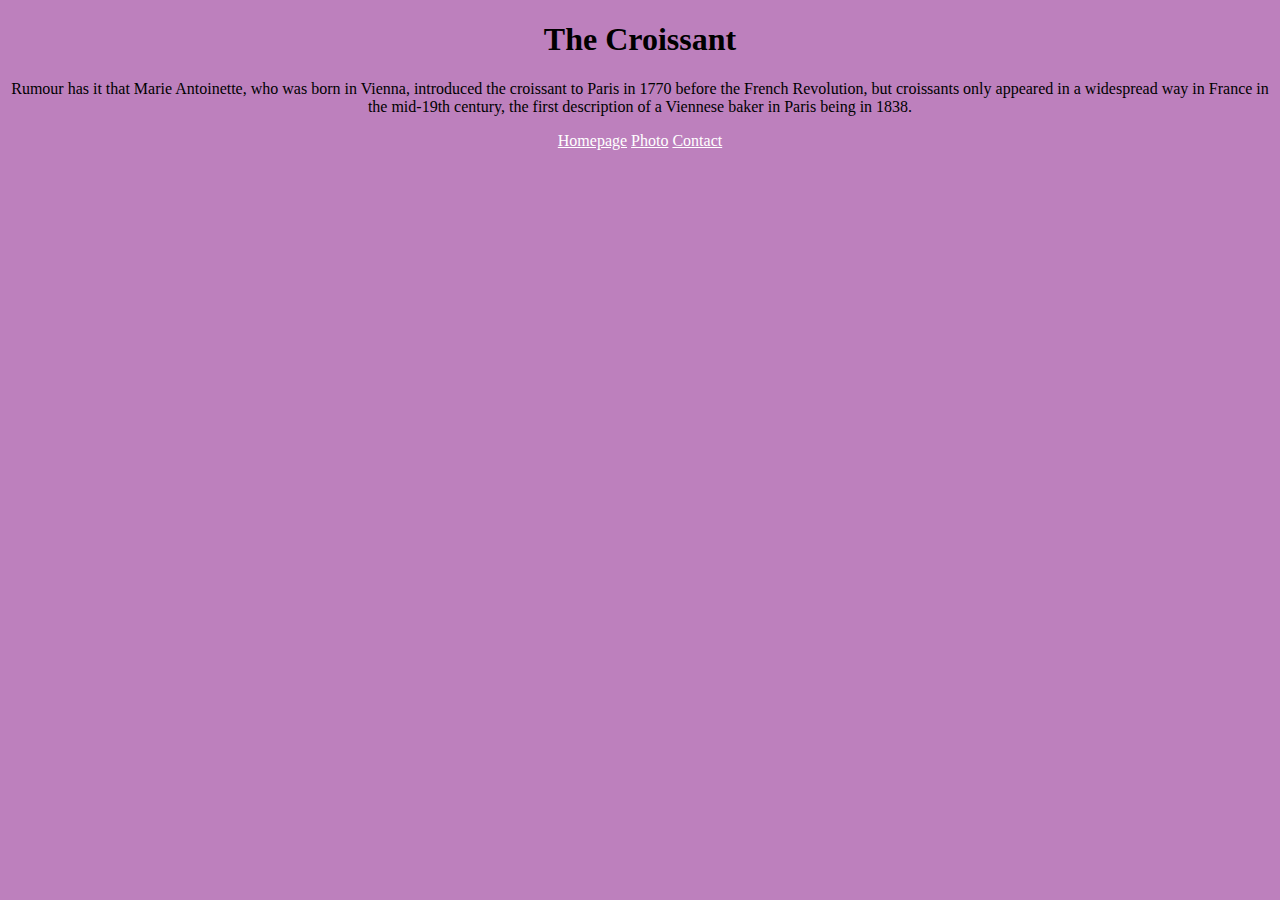
<file: index.html>
<!DOCTYPE html>
<html lang="en">
  <head>
    <meta charset="UTF-8" />
    <meta http-equiv="X-UA-Compatible" content="IE=edge" />
    <meta name="viewport" content="width=<device-width>, initial-scale=1.0" />
    <meta
      name="description"
      content="The croissant is a beloved pastry that didn't get its start where you might think."
    />
    <title>The History of the Croissant</title>
    <link rel="stylesheet" href="/src/style.css" />
  </head>
  <body>
    <h1>The Croissant</h1>
    <p class="croissant-history">
      Rumour has it that Marie Antoinette, who was born in Vienna, introduced
      the croissant to Paris in 1770 before the French Revolution, but
      croissants only appeared in a widespread way in France in the mid-19th
      century, the first description of a Viennese baker in Paris being in 1838.
    </p>

    <footer>
      <a href="/">Homepage</a>
      <a href="/photo.html">Photo</a>
      <a href="/contact.html">Contact</a>
    </footer>
  </body>
</html>
</file>
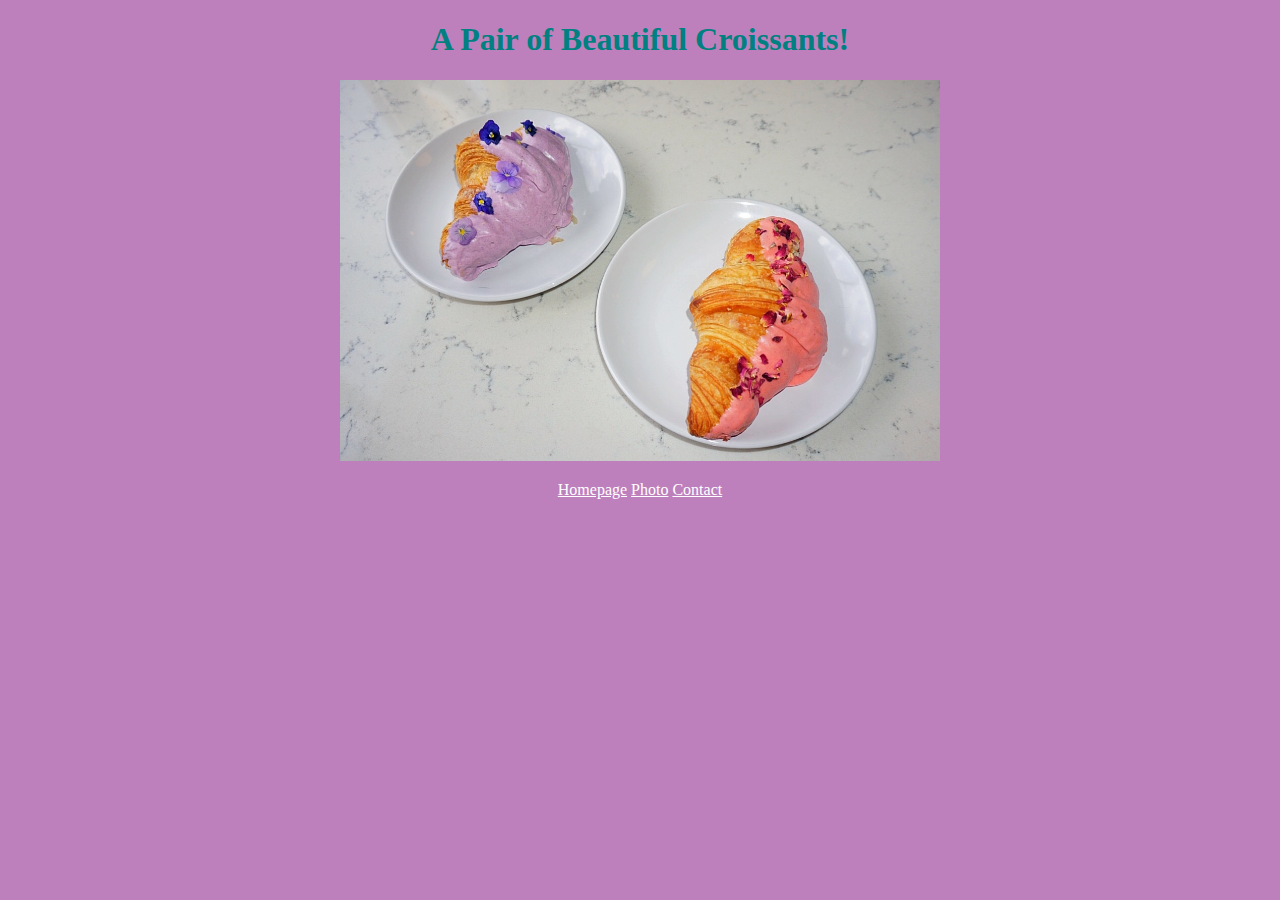
<file: photo.html>
<!DOCTYPE html>
<html lang="en">
  <head>
    <meta charset="UTF-8" />
    <meta http-equiv="X-UA-Compatible" content="IE=edge" />
    <meta name="viewport" content="width=device-width, initial-scale=1.0" />
    <title>Document</title>
    <link rel="stylesheet" href="/src/style.css" />
  </head>
  <body>
    <h1 class="croissant-heading">A Pair of Beautiful Croissants!</h1>
    <img src="/images/lavender_croissant.jpeg" alt="Croissant" />
    <footer>
      <a href="/">Homepage</a>
      <a href="/photo.html">Photo</a>
      <a href="/contact.html">Contact</a>
    </footer>
  </body>
</html>
</file>
<file: src/style.css>
.croissant-history {
  text-align: center;
}
.croissant-heading {
  color: teal;
}

h1 {
  text-align: center;
}

body {
  background-color: rgb(189, 128, 189);
}

footer {
  text-align: center;
}

footer a {
  color: white;
}
img {
  display: block;
  width: 600px;
  margin-left: auto;
  margin-right: auto;
  margin-bottom: 20px;
}
</file>
